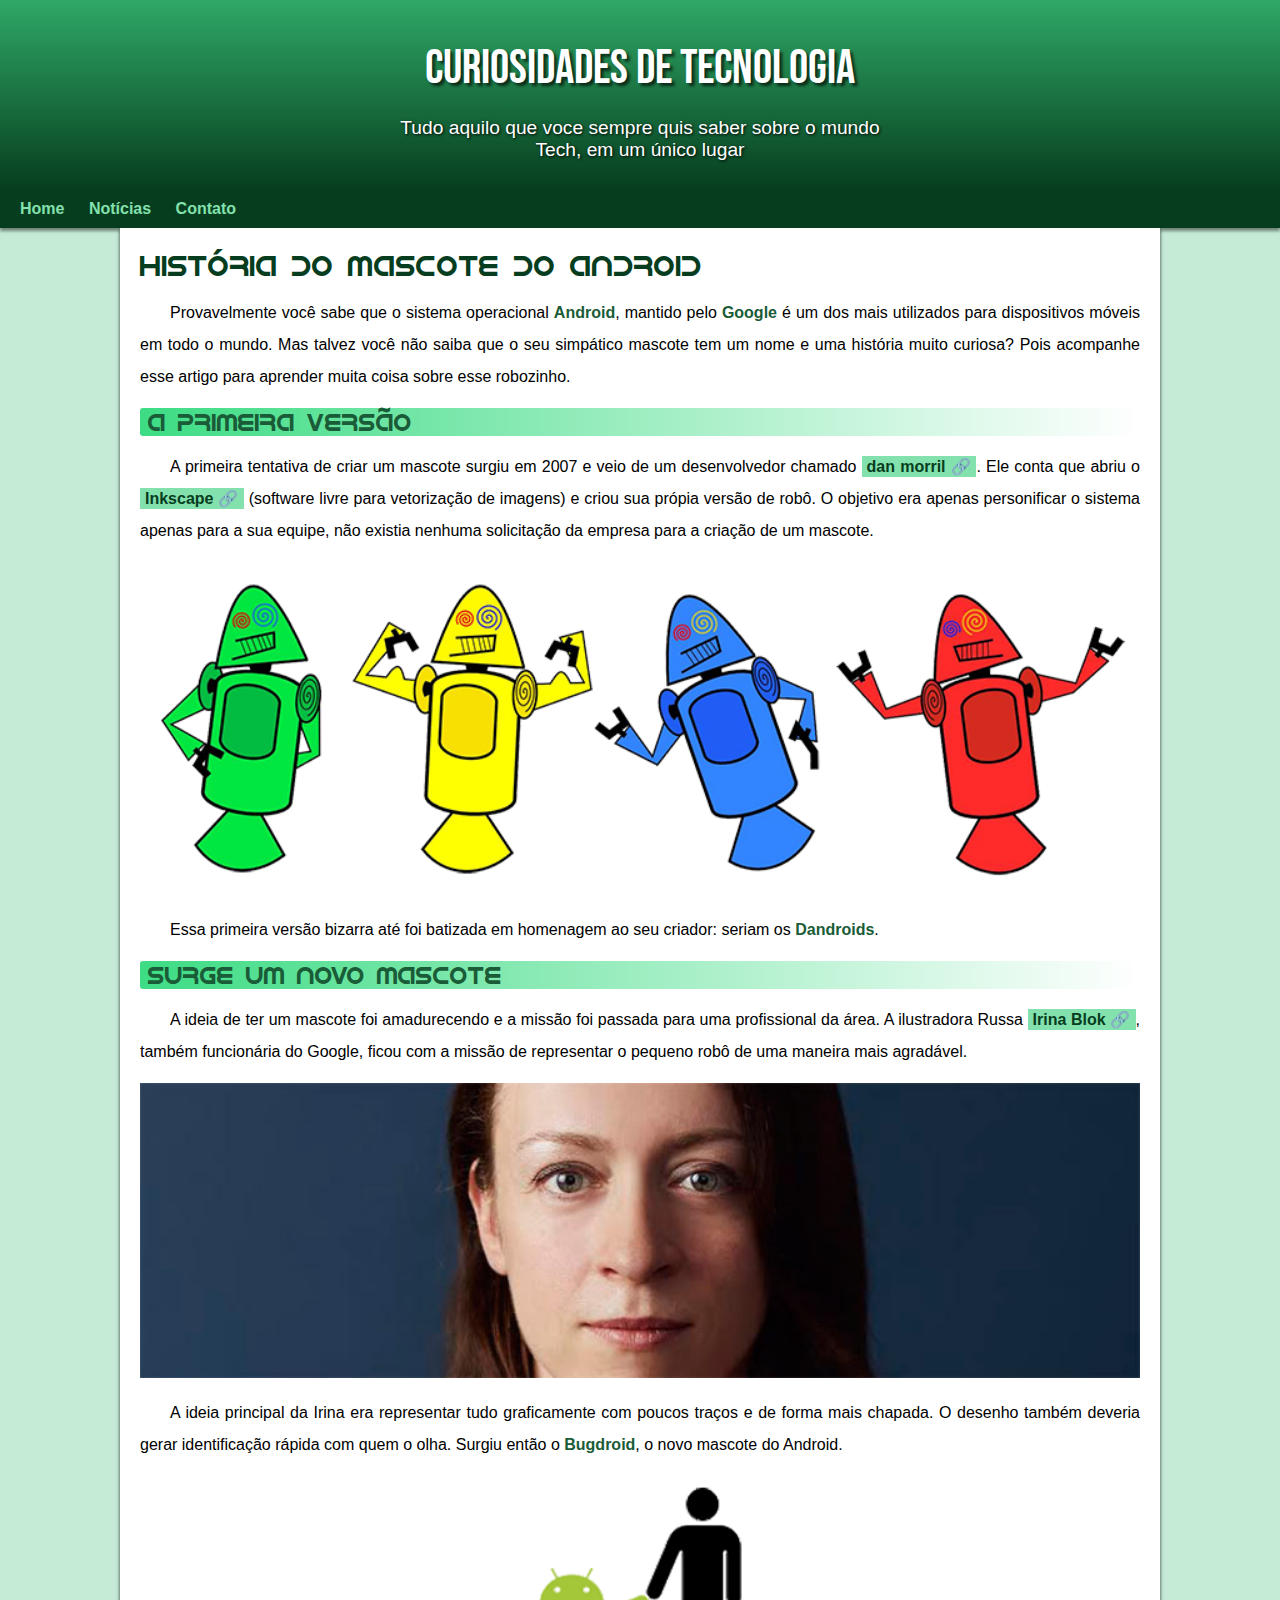
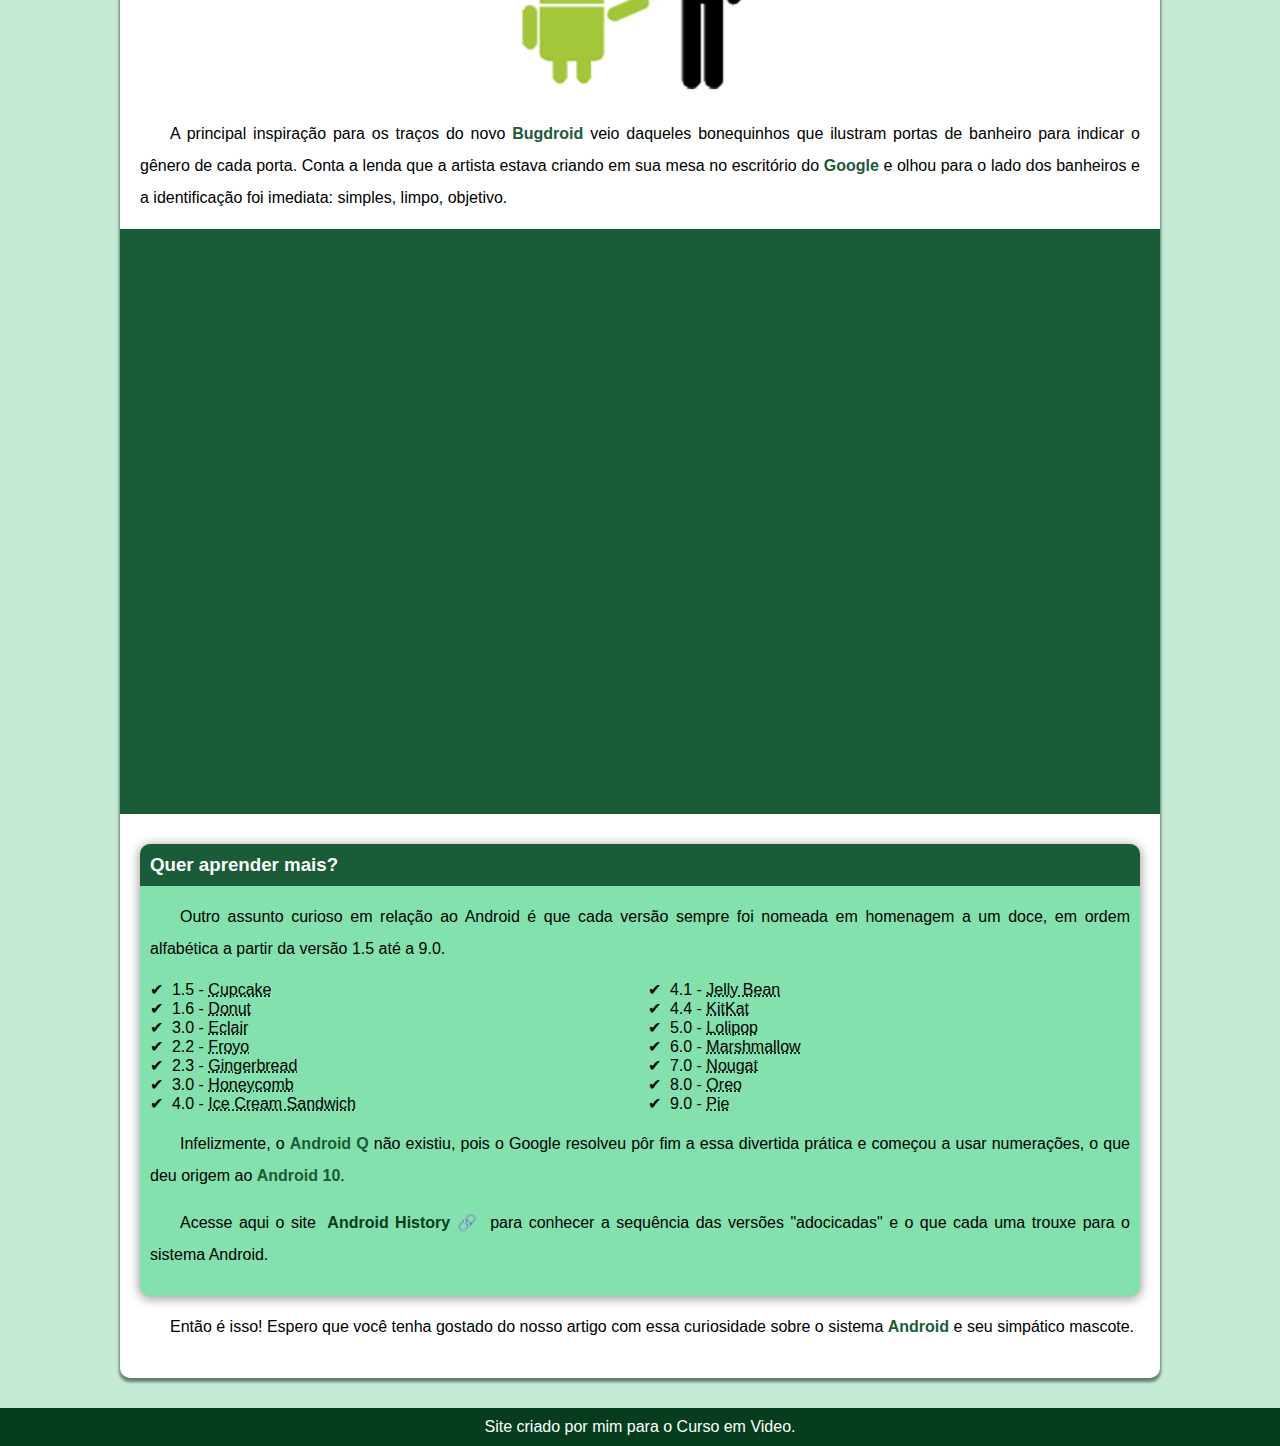
<file: index.html>
<!DOCTYPE html>
<html lang="pt-br">
<head>
    <meta charset="UTF-8">
    <meta http-equiv="X-UA-Compatible" content="IE=edge">
    <meta name="viewport" content="width=device-width, initial-scale=1.0">

    <link rel="shortcut icon" href="imagens/favicon.ico" type="image/x-icon">
    <link rel="stylesheet" href="estilo/style.css">
    <title>Desafio Mod2</title>
</head>
<body>

    <header>
        <h1>Curiosidades de tecnologia</h1>
        <p id="p1">Tudo aquilo que voce sempre quis saber sobre o mundo Tech, em um único lugar </p>
    </header>

        <nav>
            <a href="#">Home</a> 
            <a href="#">Notícias</a>
            <a href="#">Contato</a>
        </nav>
        
    <main>
        <article>
            <h1>HISTÓRIA DO MASCOTE DO ANDROID</h1>
            <p>Provavelmente você sabe que o sistema operacional <strong>Android</strong>, mantido pelo <strong>Google</strong> é um dos mais utilizados para dispositivos móveis em todo o mundo. Mas talvez você não saiba que o seu simpático mascote tem um nome e uma história muito curiosa? Pois acompanhe esse artigo para aprender muita coisa sobre esse robozinho.  </p>

            <h2>A PRIMEIRA VERSÃO</h2>
            <p>A primeira tentativa de criar um mascote surgiu em 2007 e veio de um desenvolvedor chamado <a href="https://androidcommunity.com/dan-morrill-shows-us-the-android-mascot-that-almost-was-20130103/" target="_blank" class="externo">dan morril</a>. Ele conta que abriu o <a href="https://inkscape.org/pt-br/" target="_blank" class="externo">Inkscape</a> (software livre para vetorização de imagens) e criou sua própia versão de robô. O objetivo era apenas personificar o sistema apenas para a sua equipe, não existia nenhuma solicitação da empresa para a criação de um mascote. </p>

            <picture>
                <source media="(max-width:600px)"srcset="imagens/dan-droids-pq.png" type="image/png"> 
                <img src="imagens/dan-droids.png" alt="Primeiro exemplar de mascote do android">
            </picture>

            <p>Essa primeira versão bizarra até foi batizada em homenagem ao seu criador: seriam os <strong>Dandroids</strong>.
            </p>

            <h2>Surge um novo mascote</h2>
            <p>A ideia de ter um mascote foi amadurecendo e a missão foi passada para uma profissional da área. A ilustradora Russa <a href="https://www.irinablok.com/android" target="_blank" class="externo">Irina Blok</a>, também funcionária do Google, ficou com a missão de representar o pequeno robô de uma maneira mais agradável.</p>

            <picture>
                <source media="(max-width:600px)"srcset="imagens/irina-blok-pq.jpg" type="image/png">
                <img src="imagens/irina-blok.jpg" alt="Foto Irina Blok">
            </picture>

            <p>A ideia principal da Irina era representar tudo graficamente com poucos traços e de forma mais chapada. O desenho também deveria gerar identificação rápida com quem o olha. Surgiu então o <strong>Bugdroid</strong>, o novo mascote do Android.</p>
            

            <img src="imagens/bugdroid.png" class="pequena" alt="Bugdroid">

            <p>A principal inspiração para os traços do novo <strong>Bugdroid</strong> veio daqueles bonequinhos que ilustram portas de banheiro para indicar o gênero de cada porta. Conta a lenda que a artista estava criando em sua mesa no escritório do <strong>Google</strong> e olhou para o lado dos banheiros e a identificação foi imediata: simples, limpo, objetivo.</p>
            
            <div class="video">
                <iframe width="560" height="315" src="https://www.youtube.com/embed/l2UDgpLz20M" title="YouTube video player" frameborder="0" allow="accelerometer; autoplay; clipboard-write; encrypted-media; gyroscope; picture-in-picture" allowflilscreen></iframe>  
            </div>

                <aside>
                    <h3>Quer aprender mais?</h3>
                            
                    <p>Outro assunto curioso em relação ao Android é que cada versão sempre foi nomeada em homenagem a um doce, em ordem alfabética a partir da versão 1.5 até a 9.0.</p> 

                    <ul>
                        <li>1.5 - <abbr title="Bolo de Copo">Cupcake</abbr></li>
                        <li>1.6 - <abbr title="Rosquinha">Donut</abbr></li>
                        <li>3.0 - <abbr title="Bomba">Eclair</abbr></li>
                        <li>2.2 - <abbr title="Iorgute Congelado">Froyo</abbr></li>
                        <li>2.3 - <abbr title="Biscoito de Gengibre">Gingerbread</abbr></li>
                        <li>3.0 - <abbr title="Favo de mel">Honeycomb</abbr></li>
                        <li>4.0 - <abbr title="Sanduíche de Sorvete">Ice Cream Sandwich</abbr></li>
                        <li>4.1 - <abbr title="Jujuba">Jelly Bean</abbr></li>
                        <li>4.4 - <abbr title="Kitkat">KitKat</abbr></li>
                        <li>5.0 - <abbr title="Pirulito">Lolipop</abbr></li>
                        <li>6.0 - <abbr title="Marshmallow">Marshmallow</abbr></li>
                        <li>7.0 - <abbr title="Torrone">Nougat</abbr></li>
                        <li>8.0 - <abbr title="Oreo">Oreo</abbr></li>
                        <li>9.0 - <abbr title="Torta">Pie</abbr></li>
                    </ul>

                    <p>Infelizmente, o <strong>Android Q</strong> não existiu, pois o Google resolveu pôr fim a essa divertida prática e começou a usar numerações, o que deu origem ao <strong>Android 10</strong>.</p> 
        
                    <p>Acesse aqui o site <a href="https://www.android.com/intl/en_uk/" target="_blank" class="externo">Android History</a> para conhecer a sequência das versões "adocicadas" e o que cada uma trouxe para o sistema Android.</p>
                </aside>
           
            <p>Então é isso! Espero que você tenha gostado do nosso artigo com essa curiosidade sobre o sistema <strong>Android</strong> e seu simpático mascote.</p>

        </article>
    </main>
    <footer>
        <p>Site criado por mim para o Curso em Video.</p>
    </footer>
    
</body>
</html>
</file>
<file: estilo/style.css>
@charset "UTF-8";

@import url('https://fonts.googleapis.com/css2?family=Bebas+Neue&display=swap');

@font-face{
    font-family: 'android';
    src: url('../fontes/idroid.otf') format('opentype');
    font-weight: normal;
}

:root{
    --cor0:#c5ebd6;
    --cor1:#83e1ad;
    --cor2:#3ddc84;
    --cor3:#2fa866;
    --cor4:#1a5c37;
    --cor5:#063d1e;

    --font-padrao: Arial, Verdana, Helvetica, sans-serif;
    --font-destaque: 'Bebas Neue', cursive;
    --font-android: 'android', cursive;
}

* {
    margin: 0px;
    padding: 0px;
}



body{
    background-color: var(--cor0);
    font-family: var(--font-padrao);
}

header{
    background-image: linear-gradient(180deg, var(--cor3),var(--cor5));
    min-height: 150px;
    padding-top: 40px;  
}

header > h1{
    color: white;    
    font-family: var(--font-destaque);
    font-weight: normal;
    text-align: center;
    text-shadow: 3px 3px 3px rgba(0, 0, 0, 0.644); 
    font-size: 3em;
    margin-bottom: 20px;
}

header > p{
    font-family: var(--font-padrao);
    font-size: 1.2em;
    color: white;
    text-shadow: 3px 3px 3px rgba(0, 0, 0, 0.644); 
    max-width: 500px;
    padding: 0px 10px 0px 10px;
    margin: auto;
    padding-bottom: 20px;
}

nav{
    background-color: var(--cor5);
    padding: 10px;
    box-shadow:0px 3px 3px 0px rgba(0, 0, 0, 0.445)
}

nav > a{
    color: var(--cor1);
    padding: 10px;
    border-radius: 5px;
    text-decoration: none;
    font-weight: bold;
    transition-duration: .5s;
}

nav > a:hover{
background-color: var(--cor3);
color: var(--cor5);
}

main{
    border-bottom-left-radius: 10px;
    border-bottom-right-radius: 10px;
    box-shadow: 0px 3px 3px 1px rgba(0, 0, 0, 0.473);
    min-width: 300px;
    max-width: 1000px;
    padding: 20px;
    margin: auto;
    background-color: rgb(255, 255, 255);
}

main h1{
    color: var(--cor5);
    font-family: var(--font-android);
    font-weight: normal;
    font-size: 1.8em;
}

main p{
    margin: 15px 0px;
    text-align: justify;
    text-indent: 30px;
    font-size: 1em;
    line-height: 2em;
}

main strong{
    color: var(--cor4);
    font-weight: bold;
}

main a{
    text-decoration: none;
    font-weight: bold;
    color: var(--cor5);
    background-color: var(--cor1);
    padding: 2px 5px;
}

main a:hover{
    text-decoration: underline;
    color: var(--cor4);
}

a.externo::after{
    content: '\00A0\1F517';
}

main h2{
    font-family: var(--font-android);
    font-weight: normal;
    background-image: linear-gradient(to right, var(--cor2), transparent) ;
    color: var(--cor4);
    text-indent: 8px;
    border-radius: 3px;
}

main img{
    width: 100%;
    margin: auto;
}

main img.pequena{
    max-width: 350px;
    display: block;
    margin: auto;
}

#p1{
    text-align: center;
    color: white;
    text-shadow: 1px 1px 3px black ;
}

/*
.d1{
    color: rgb(255, 255, 255);
    display: inline-block;
    background-color:none;
    text-align: center;
    margin: 0px 10px 10px 10px;
}
.d1:hover{
    border-radius: 2px;
    background-color: rgb(54, 172, 99);
    padding: 0px 4px 0px 4px;
}
*/




/*
#p2{
    text-align: justify;
    text-indent: 25px;
}


h3{
    background-image: linear-gradient(90deg, rgba(8, 233, 121, 0.705), white) ;
    margin-left: 10px;
    color: darkgreen;
    text-indent: 3px;
}

#p3{
    text-align: justify;
    text-indent: 25px;
}


mark{
    background-color: rgba(8, 233, 121, 0.582);
    padding: 0px 4px 0px 4px;
}
*/
div.video{
    background-color: var(--cor4);
    width: 100%;
    padding: 20px;
    margin: 0px -20px 30px -20px;
    position: relative;
    padding-bottom: 56.5%;
}

div.video > iframe{
    position: absolute;
    top: 5%;
    left: 5%;
    height: 90%;
    width: 90%;
}

aside{
    background-color: var(--cor1);
    padding: 10px;
    border-radius: 10px;
    box-shadow: 0px 2px 11px 1px rgba(0, 0, 0, 0.384);
}

aside > h3{
background-color: var(--cor4);
color: white;
padding: 10px;
margin: -10px -10px 0px -10px;
border-radius: 10px 10px 0px 0px;
}

aside > ul{
    list-style-type: '\2714\00A0\00A0';
    list-style-position: inside;
    columns: 2;
}

footer{
    background-color: var(--cor5);
    color: white;
    text-align: center;
    padding: 10px;
    margin-top: 30px ;

}
</file>
